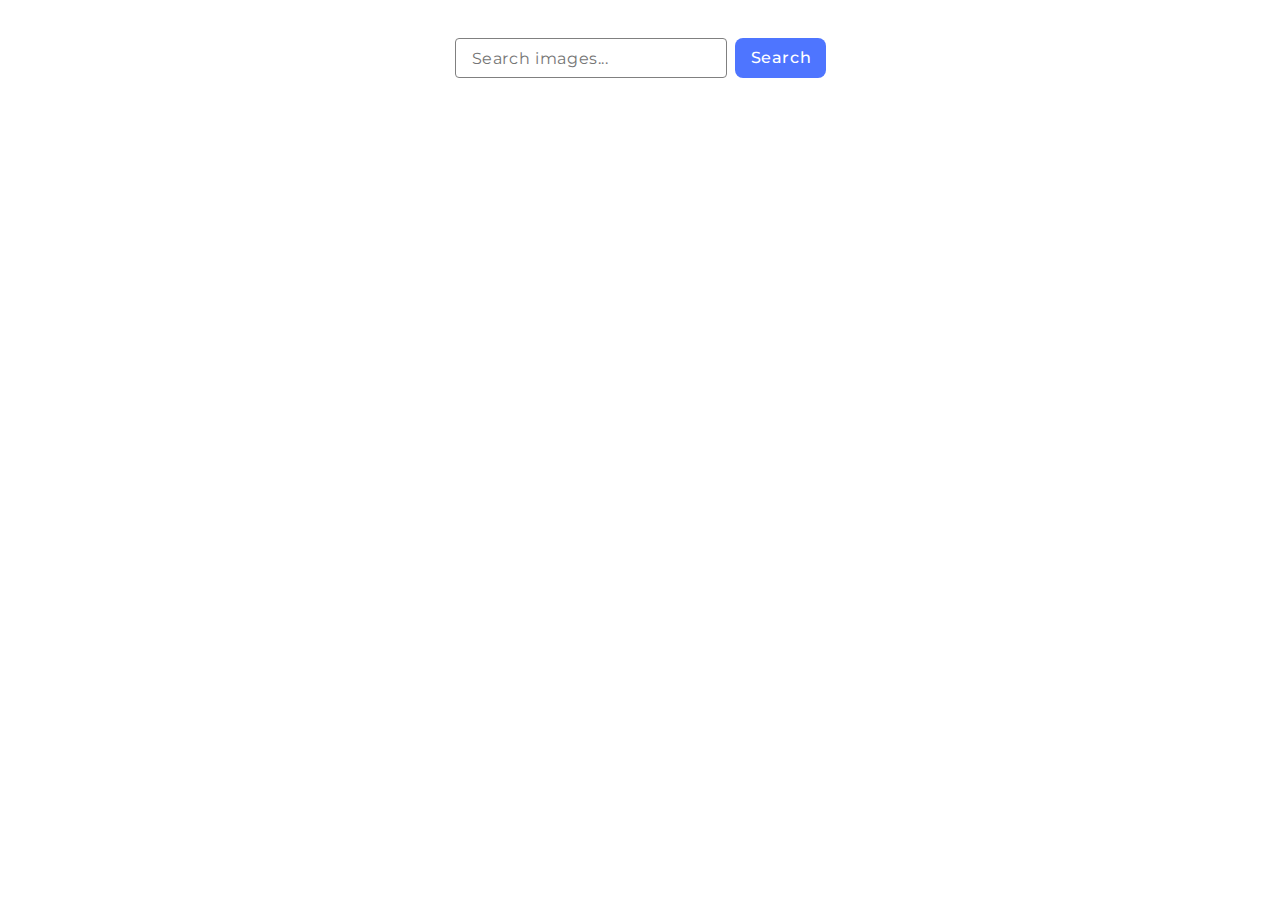
<file: src/index.html>
<!DOCTYPE html>
<html lang="en">
  <head>
    <meta charset="UTF-8" />
    <link rel="icon" type="image/svg+xml" href="/favicon.svg" />
    <meta name="viewport" content="width=device-width, initial-scale=1.0" />
    <title>Vanilla App Template</title>
    <link rel="preconnect" href="https://fonts.googleapis.com" />
    <link rel="preconnect" href="https://fonts.gstatic.com" crossorigin />
    <link
      href="https://fonts.googleapis.com/css2?family=Montserrat:wght@400;500;600&display=swap"
      rel="stylesheet"
    />
    <link rel="stylesheet" href="./css/styles.css" />
  </head>

  <body>
    <form class="form">
      <label class="input-label">
        <input
          class="input-name"
          name="input-name"
          placeholder="Search images..."
          required
        />
      </label>
      <button class="search-btn" type="submit">Search</button>
    </form>

    <div class="loader-container">
      <span class="loader"></span>
    </div>

    <ul class="gallery"></ul>

    <script type="module" src="./main.js"></script>
  </body>
</html>
</file>
<file: src/css/styles.css>
/**
  |============================
  | include css partials with
  | default @import url()
  |============================
*/
@import url('./reset.css');
@import url('./vite-promo.css');
@import url('./header.css');

:root {
  font-family: Inter, Avenir, Helvetica, Arial, sans-serif;
  font-size: 16px;
  line-height: 24px;
  font-weight: 400;

  color: #242424;
  background-color: rgba(255, 255, 255, 0.144);

  font-synthesis: none;
  text-rendering: optimizeLegibility;
  -webkit-font-smoothing: antialiased;
  -moz-osx-font-smoothing: grayscale;
  -webkit-text-size-adjust: 100%;
}

.form {
  display: flex;
  justify-content: center;
  margin: 38px 20px;
}

.input-name {
  width: 272px;
  height: 40px;
  border-radius: 4px;
  box-sizing: border-box;
  padding: 8px 16px;
  margin-right: 8px;

  font-family: 'Montserrat', sans-serif;
  font-weight: 400;
  font-size: 16px;
  line-height: 1.5;
  letter-spacing: 0.04em;
  color: #808080;
  border: 1px solid #808080;
}

.input-name:hover {
  border: 1px solid #000000;
}

.input-name:focus,
.input-name:active {
  border-color: #4e75ff;
  color: #000000;
}

.search-btn {
  border-radius: 8px;
  padding: 8px 16px;
  width: 91px;
  height: 40px;
  background: #4e75ff;
  border: none;
  font-family: 'Montserrat', sans-serif;
  font-weight: 500;
  font-size: 16px;
  line-height: 1.5;
  letter-spacing: 0.04em;
  color: #fff;
}

.search-btn:hover {
  background-color: #6c8cff;
}

.gallery {
  display: flex;
  justify-content: center;
  flex-wrap: wrap;
  gap: 24px;
}

.photo {
  width: 360px;
  height: 200px;
}

.photo-card {
}

.gallery-image {
  width: 360px;
  height: 152px;
  box-sizing: border-box;
  object-fit: cover;
  border-top: 1px solid #808080;
  border-left: 1px solid #808080;
  border-right: 1px solid #808080;
}

.description {
  display: flex;
  padding-left: 12px;
  padding-top: 4px;
  padding-bottom: 4px;
  margin: auto;
  border-bottom: 1px solid #808080;
  border-left: 1px solid #808080;
  border-right: 1px solid #808080;
}

.description-item {
  display: flex;
  flex-direction: column;
  font-family: 'Montserrat', sans-serif;
  font-weight: 600;
  font-size: 12px;
  line-height: 1.33333;
  letter-spacing: 0.04em;
  color: #2e2f42;
  text-align: center;
}

.loader-container {
  display: flex;
  justify-content: center;
}

.loader {
  width: 48px;
  height: 48px;
  border-radius: 50%;
  display: none;
  border-top: 4px solid #fff;
  border-right: 4px solid transparent;
  box-sizing: border-box;
  animation: rotation 1s linear infinite;
}
.loader::after {
  content: '';
  box-sizing: border-box;
  position: absolute;
  left: 0;
  top: 0;
  width: 48px;
  height: 48px;
  border-radius: 50%;
  border-left: 4px solid #ff3d00;
  border-bottom: 4px solid transparent;
  animation: rotation 0.5s linear infinite reverse;
}
@keyframes rotation {
  0% {
    transform: rotate(0deg);
  }
  100% {
    transform: rotate(360deg);
  }
}

.visible {
  display: inline-block;
}
</file>
